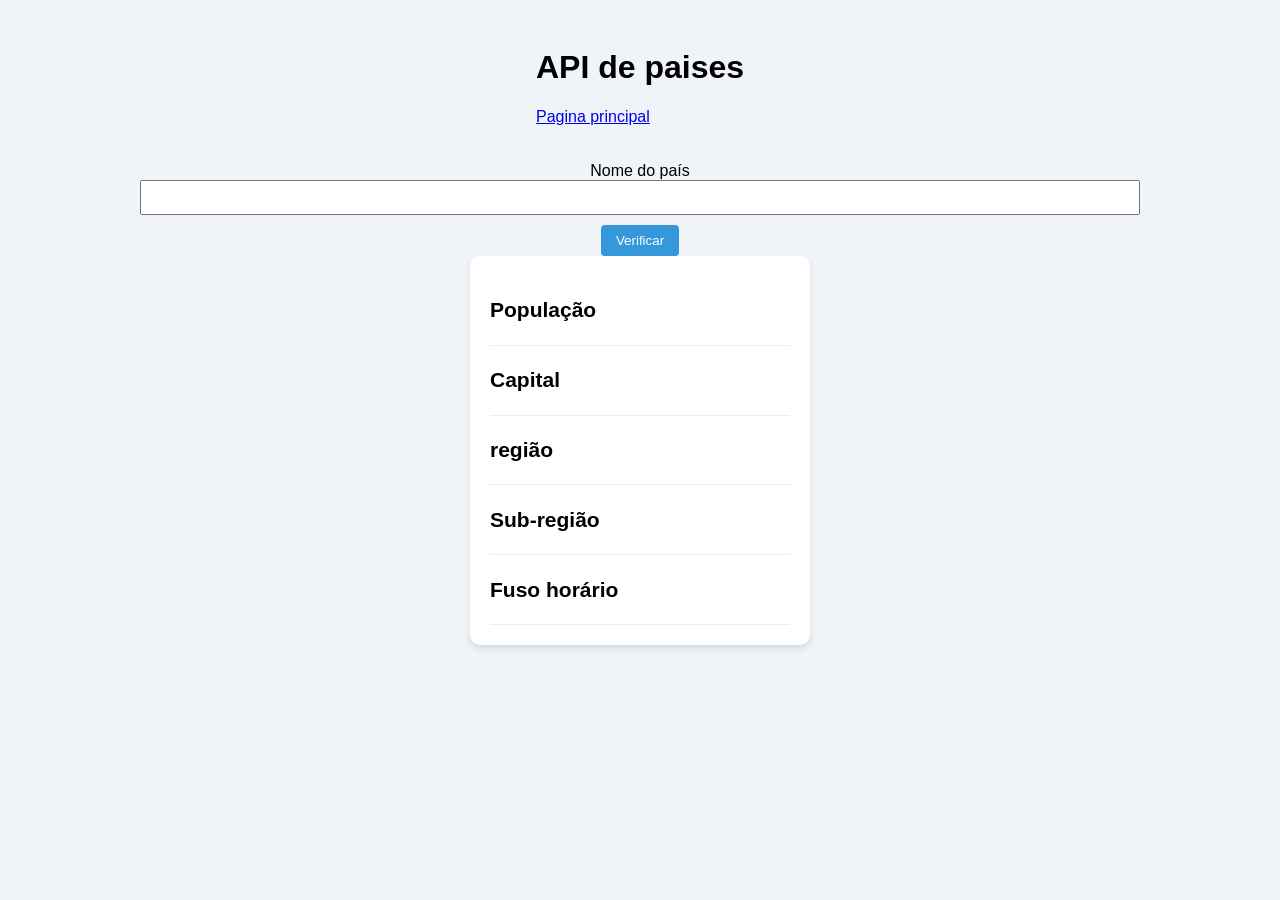
<file: API1.html>
<!DOCTYPE html>
<html lang="en">

<head>
    <meta charset="UTF-8">
    <meta name="viewport" content="width=device-width, initial-scale=1.0">
    <title>País</title>
    <script src="API1.js"></script>
    <link rel="stylesheet" href="API1.css">
</head>
<header>
    <h1>API de paises</h1>
    <a href="index.html">Pagina principal</a>
</header>
<BR></BR>
<body>
    <label for="nome">Nome do país</label>
    <input type="text" name="nome" id="nomep">
    <button onclick="paisn()">Verificar</button>


    <div class="conteudo" id="conteudo">

        <div class="bandeira" id="bandeira">
            <div class="band" id="band">

            </div>
        </div>

        <div class="popula" id="popula">
            <h2>População</h2>
            <div class="populac" id="populac">

            </div>
        </div>

        <div class="capital" id="capital">
            <h2>Capital</h2>
            <div class="capitau" id="capitau">

            </div>
        </div>

        <div class="regiao" id="regiao">
            <h2>região</h2>

            <div class="regi" id="regi">

            </div>
        </div>

        <div class="sub" id="sub">
            <h2>Sub-região</h2>

            <div class="su" id="su">

            </div>
        </div>

        <div class="fuso" id="fuso">
            <h2>Fuso horário</h2>
            <div class="fus" id="fus">

            </div>
        </div>

    </div>
</body>

</html>
</file>
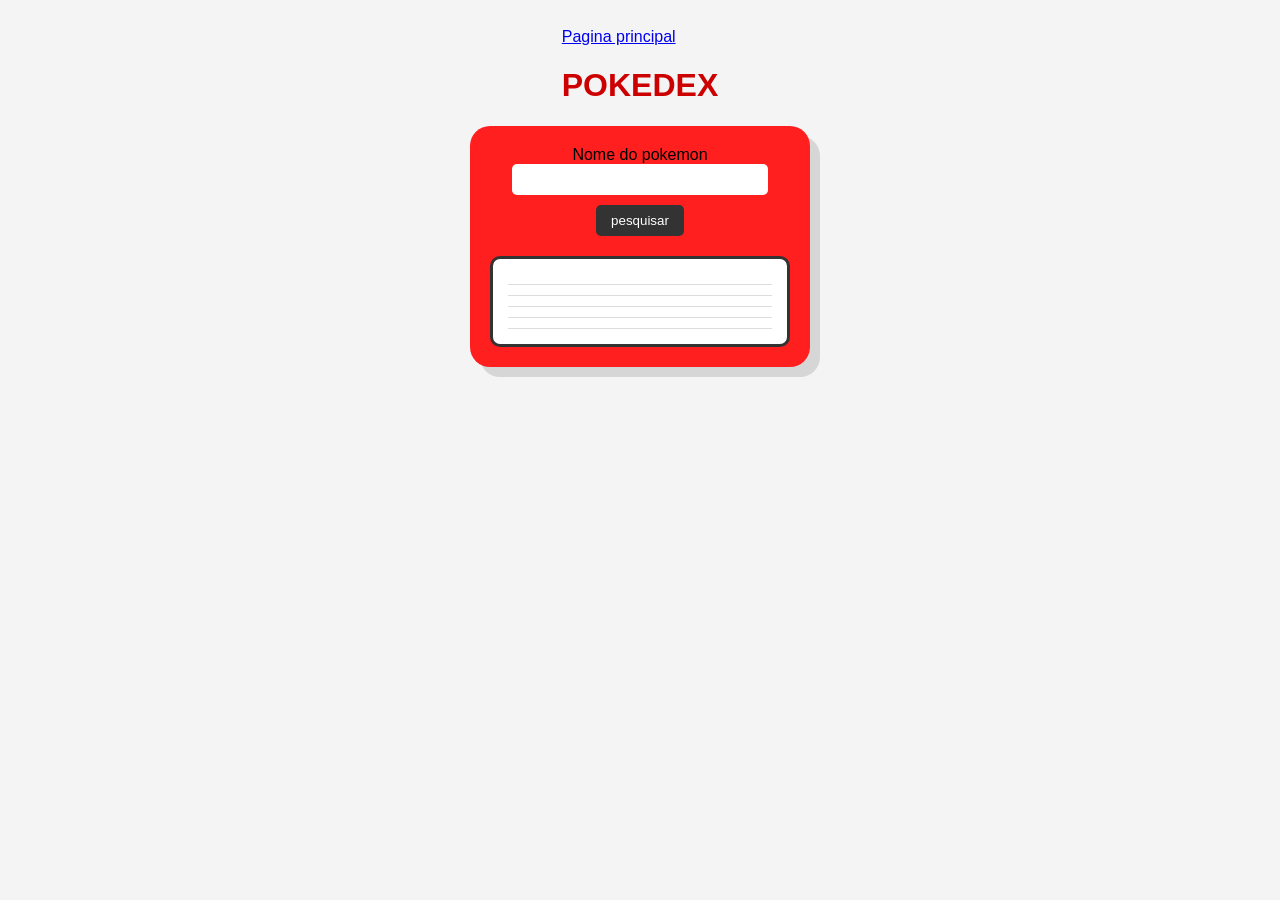
<file: API2.html>
<!DOCTYPE html>
<html lang="en">

<head>
    <meta charset="UTF-8">
    <meta name="viewport" content="width=device-width, initial-scale=1.0">
    <title>Pokedex</title>
    <script src="API2.js" defer></script>
    <link rel="stylesheet" href="API2.css">
</head>
<header>
    <a href="index.html">Pagina principal</a>
    <h1>POKEDEX</h1>
</header>

<body>
    <div class="conteudo">

        <label for="nome">Nome do pokemon</label>
        <input type="text" name="nome" id="nomep">
        <button onclick="pokedex()">pesquisar</button>

        <div class="card" id="card">
            <div class="sprit" id="sprit">

            </div>
            <div id="info" class="info">
                <div class="sts" id="sts">

                </div>
                <div class="hgt" id="hgt">

                </div>
                <div class="pes" id="pes">

                </div>
                <div class="tipo" id="tipo">

                </div>
                <div class="id" id="id">
                    
                </div>
            </div>
            
        </div>

    </div>
</body>

</html>
</file>
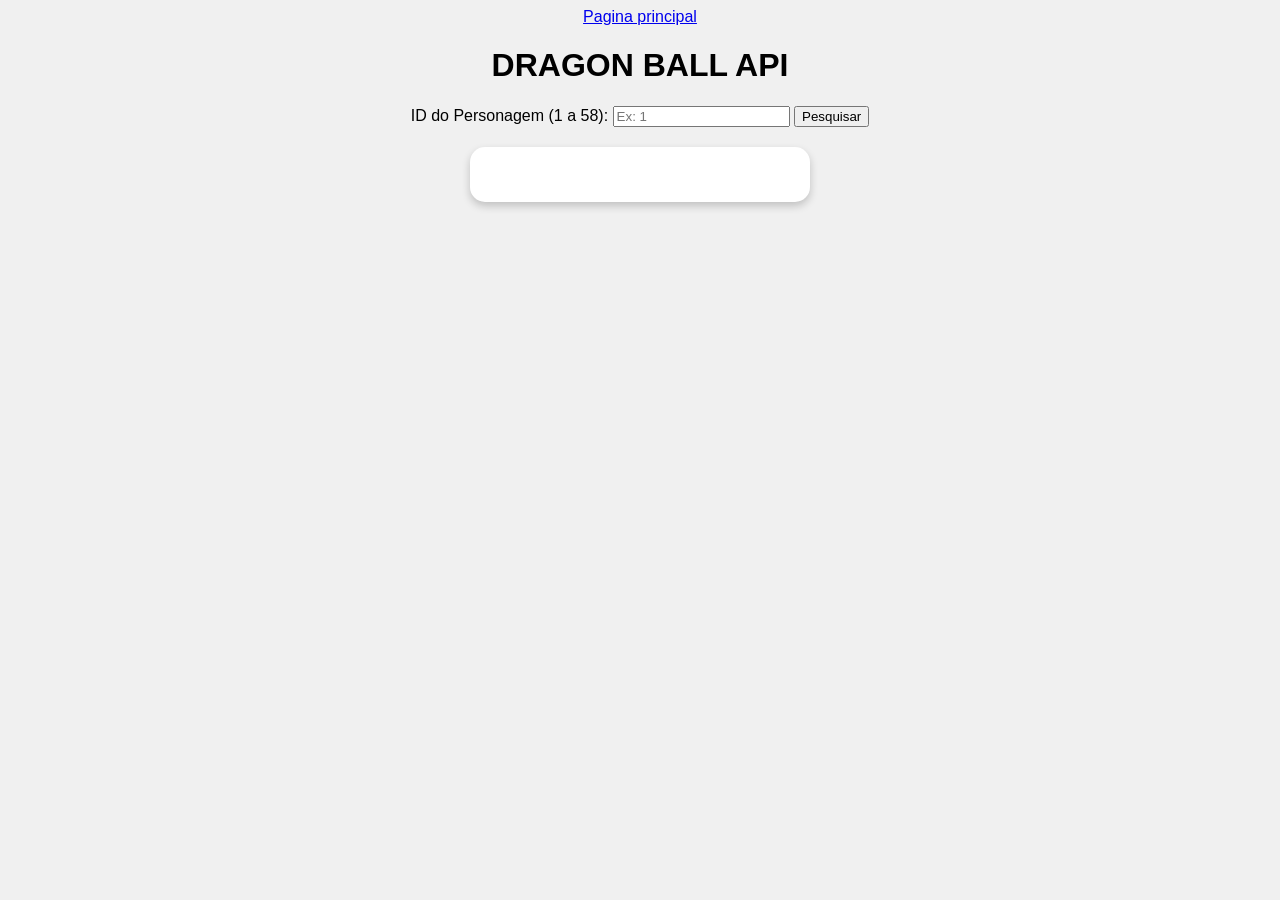
<file: API3.html>
<!DOCTYPE html>
<html lang="pt-br">
<head>
    <meta charset="UTF-8">
    <meta name="viewport" content="width=device-width, initial-scale=1.0">
    <title>Dragon Ball </title>
    <link rel="stylesheet" href="API3.css">
    <script src="API3.js" defer></script>
</head>
<body>
    <header>
        <a href="index.html">Pagina principal</a>
        <h1>DRAGON BALL API</h1>
    </header>

    <div class="conteudo">
        <label for="nomep">ID do Personagem (1 a 58):</label>
        <input type="text" id="nomep" placeholder="Ex: 1">
        <button onclick="buscarPersonagem()">Pesquisar</button>

        <div class="card" id="card">
            <div class="sprit" id="sprit">
                
            </div>

            <div id="info" class="info">
                <div id="nome">

                </div>
                <div id="raca">

                </div>
                <div id="genero">

                </div>
                <div id="ki">

                </div>
                <div id="maxki">

                </div>
                <div id="filiacao">

                </div>
            </div>
        </div>
    </div>
</body>
</html>
</file>
<file: API1.css>
body {
    background-color: #f0f4f8;
    font-family: sans-serif;
    display: flex;
    flex-direction: column;
    align-items: center;
    padding: 20px;
}

.conteudo {
    background-color: #fff;
    padding: 20px;
    border-radius: 10px;
    width: 300px;
    text-align: center;
    box-shadow: 0 4px 6px rgba(0,0,0,0.1);
}

input {
    width: 80%;
    padding: 8px;
    margin-bottom: 10px;
}

button {
    background-color: #3498db;
    color: white;
    border: none;
    padding: 8px 15px;
    cursor: pointer;
    border-radius: 4px;
}

.band img {
    width: 100%;
    margin: 15px 0;
}

.popula, .capital, .regiao, .sub, .fuso {
    text-align: left;
    padding: 5px 0;
    border-bottom: 1px solid #eee;
    font-size: 14px;
}

p {
    margin: 0;
}
</file>
<file: API2.css>
body {
    background-color: #f4f4f4;
    font-family: sans-serif;
    display: flex;
    flex-direction: column;
    align-items: center;
    padding: 20px;
}


h1 {
    color: #cc0000;
}


.conteudo {
    background-color: #ff1f1f; 
    padding: 20px;
    border-radius: 20px;
    width: 300px;
    box-shadow: 10px 10px 0px #00000020;
    text-align: center;
}


input {
    width: 80%;
    padding: 8px;
    border-radius: 5px;
    border: none;
    margin-bottom: 10px;
}

button {
    background-color: #333;
    color: white;
    border: none;
    padding: 8px 15px;
    border-radius: 5px;
   
}


.card {
    background-color: white;
    margin-top: 20px;
    padding: 15px;
    border-radius: 10px;
    border: 3px solid #333;
}


.sprit img {
    width: 120px;
    background-color: #eee;
    border-radius: 5px;
}


.info div {
    text-align: left;
    font-size: 14px;
    border-bottom: 1px solid #ddd; 
    padding: 5px 0;
}

.info p {
    margin: 0;
    color: #333;
  
}
</file>
<file: API3.css>
body {
    font-family: Arial, sans-serif;
    text-align: center;
    background-color: #f0f0f0;
}

.conteudo {
    margin-top: 20px;
}

.card {
    background: white;
    width: 300px;
    margin: 20px auto;
    padding: 20px;
    border-radius: 15px;
    box-shadow: 0 4px 8px rgba(0,0,0,0.2);
}

.sprit img {
    max-height: 300px;
    object-fit: contain;
}

.info {
    text-align: left;
    margin-top: 15px;
}

.info p {
    margin: 5px 0;
    border-bottom: 1px solid #eee;
    padding-bottom: 3px;
}
</file>
